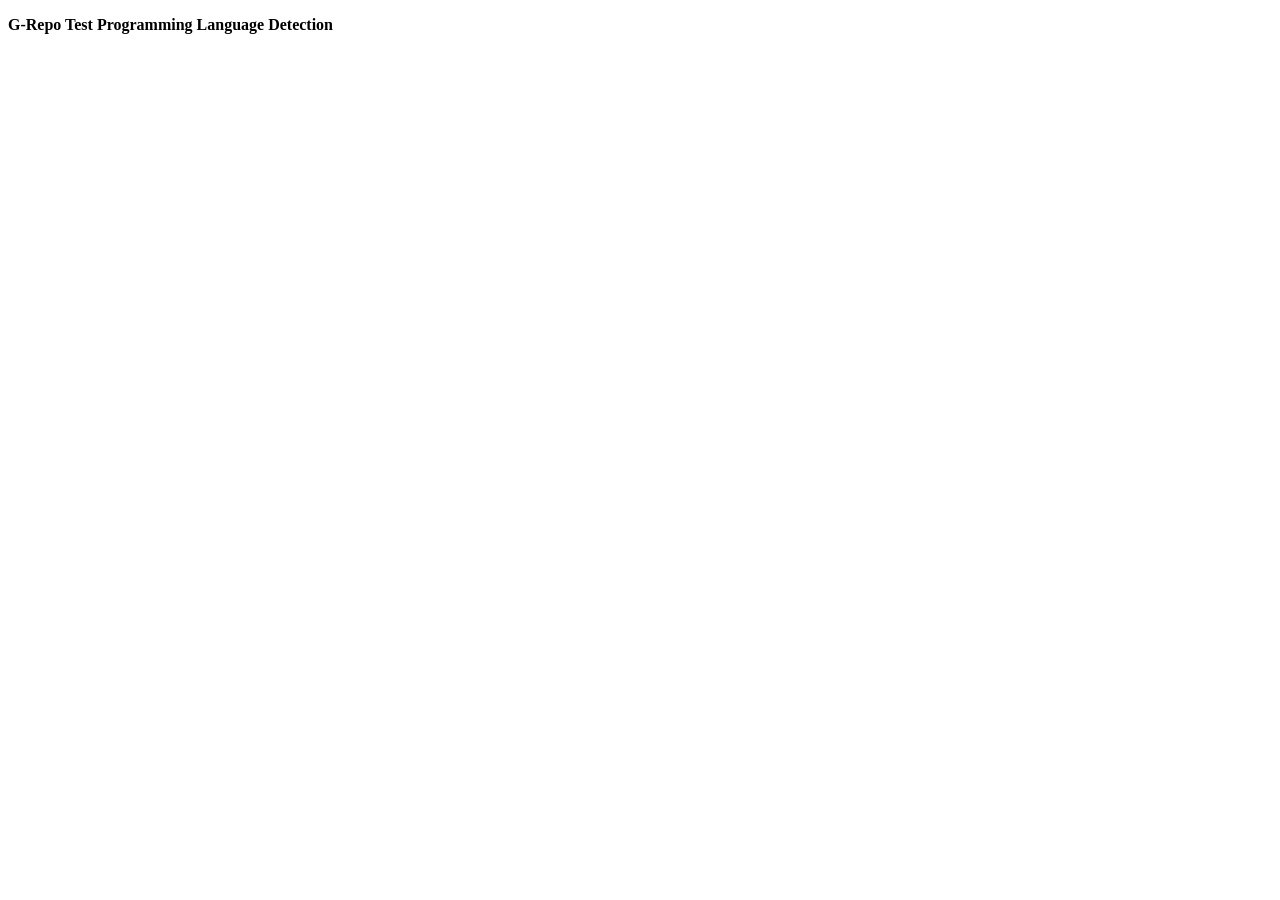
<file: src/test/org/cis/controllo/resources/ProgrammingLanguageDetection/Repo1/src/gui/index.html>
<!DOCTYPE html>
<html lang="en">
<head>
    <meta charset="UTF-8">
    <title>G-Repo Test Programming Language Detection 😎</title>
</head>
<body>
<p><b> G-Repo Test Programming Language Detection </b></p>
</body>
</html>
</file>
